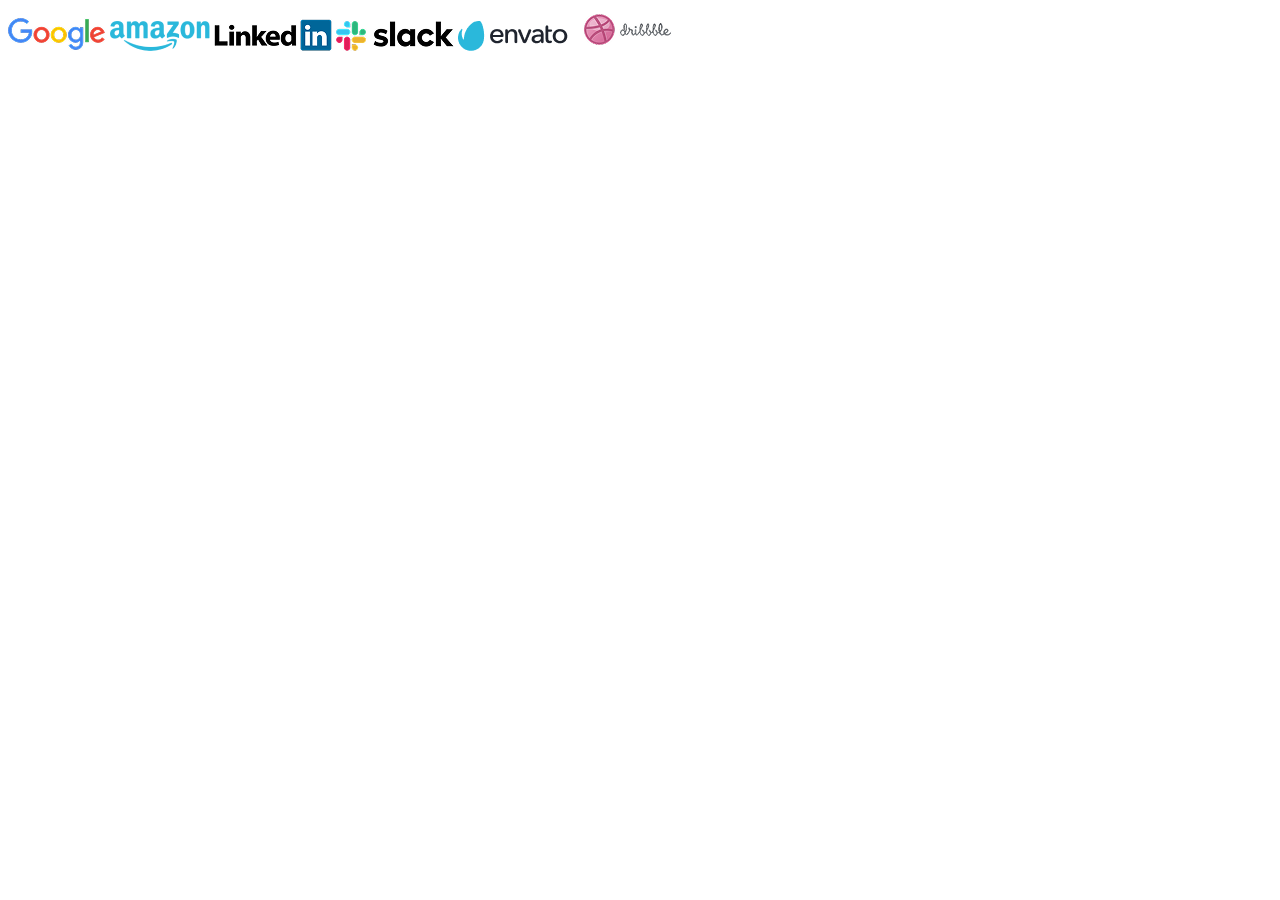
<file: sliderCompanyNames.html>
<!DOCTYPE html>
<html lang="en">
<head>
    <meta charset="UTF-8">
    <meta name="viewport" content="width=device-width, initial-scale=1.0">
    <title>Document</title>
</head>
<body>
    <div class="logos">
            <div class="logos-slide">
                <img src="./assets/Google_2015_logo.png" alt="google">
                <img src="./assets/amazon.png" alt="amazon">
                <img src="./assets/LinkedIn_Logo 1.png" alt="linkedIn">
                <img src="./assets/2560px-Slack_Technologies_Logo 1.png" alt="slack">
                <img src="./assets/envato.png" alt="envato">
                <img src="./assets/Dribbble_logo 1.png" alt="dribble">
            </div>
        </div>
</body>
</html>
</file>
